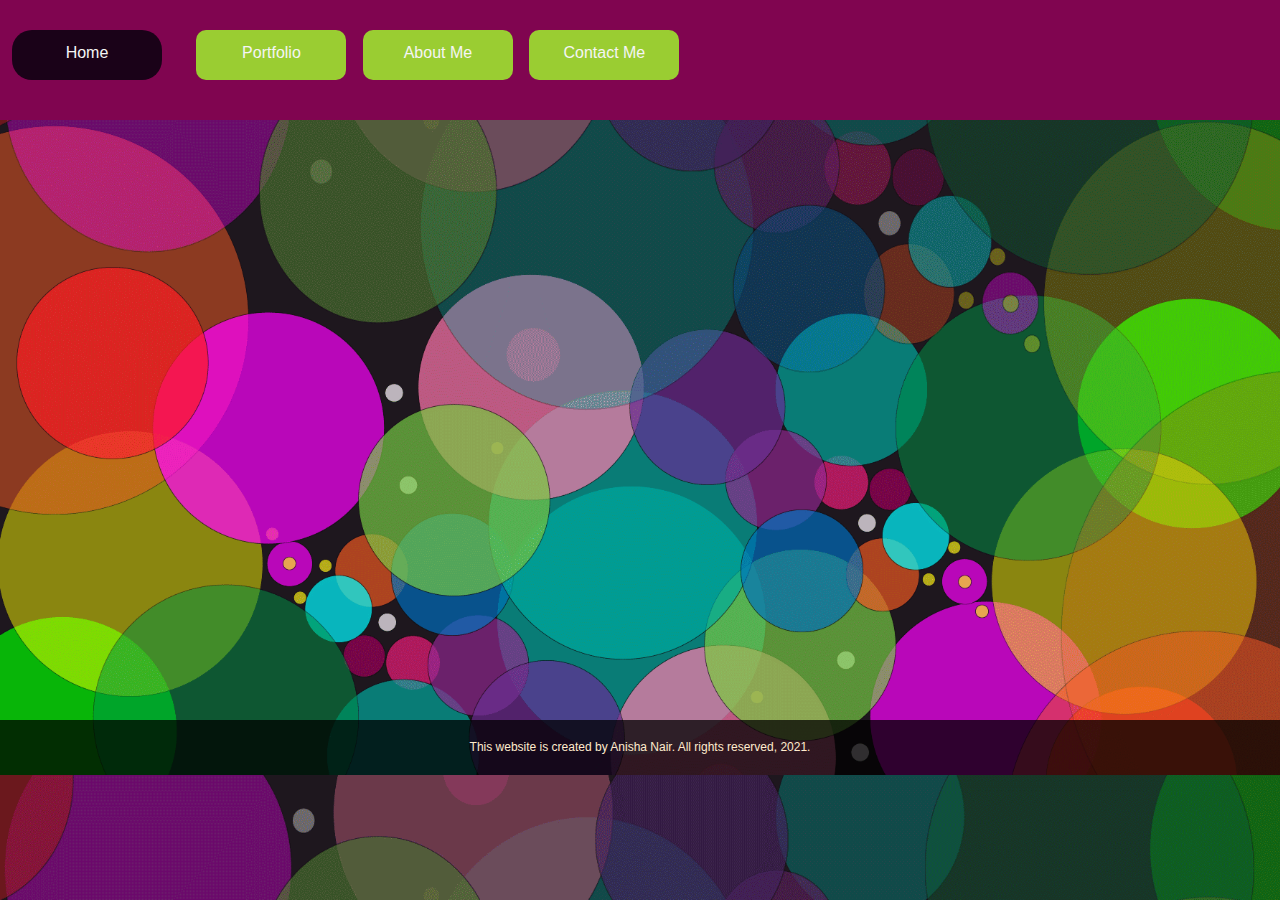
<file: index.html>
<!DOCTYPE html>
<html lang="en">
<head>
    
    <meta charset="UTF-8">
    <meta http-equiv="X-UA-Compatible" content="IE=edge">
    <meta name="viewport" content="width=device-width, initial-scale=1.0">
    <title>Anisha Nair</title>
    <link rel="Stylesheet" href="stylemainpage.css">
</head>
<body>
    
        <header> 
            <button class="box1"><a href="index.html">Home</a></button>
            <button class="box2"><a href="portfolio.html">Portfolio</a></button>
            <button class="box3"><a href="#">About Me</a></button>
            <button class="box4"><a href="#">Contact Me</a></button>
        </header>
            


        
            
     





<footer>
    <p>This website is created by Anisha Nair. All rights reserved, 2021.</p>
</footer>
 








</body>
</html>
</file>
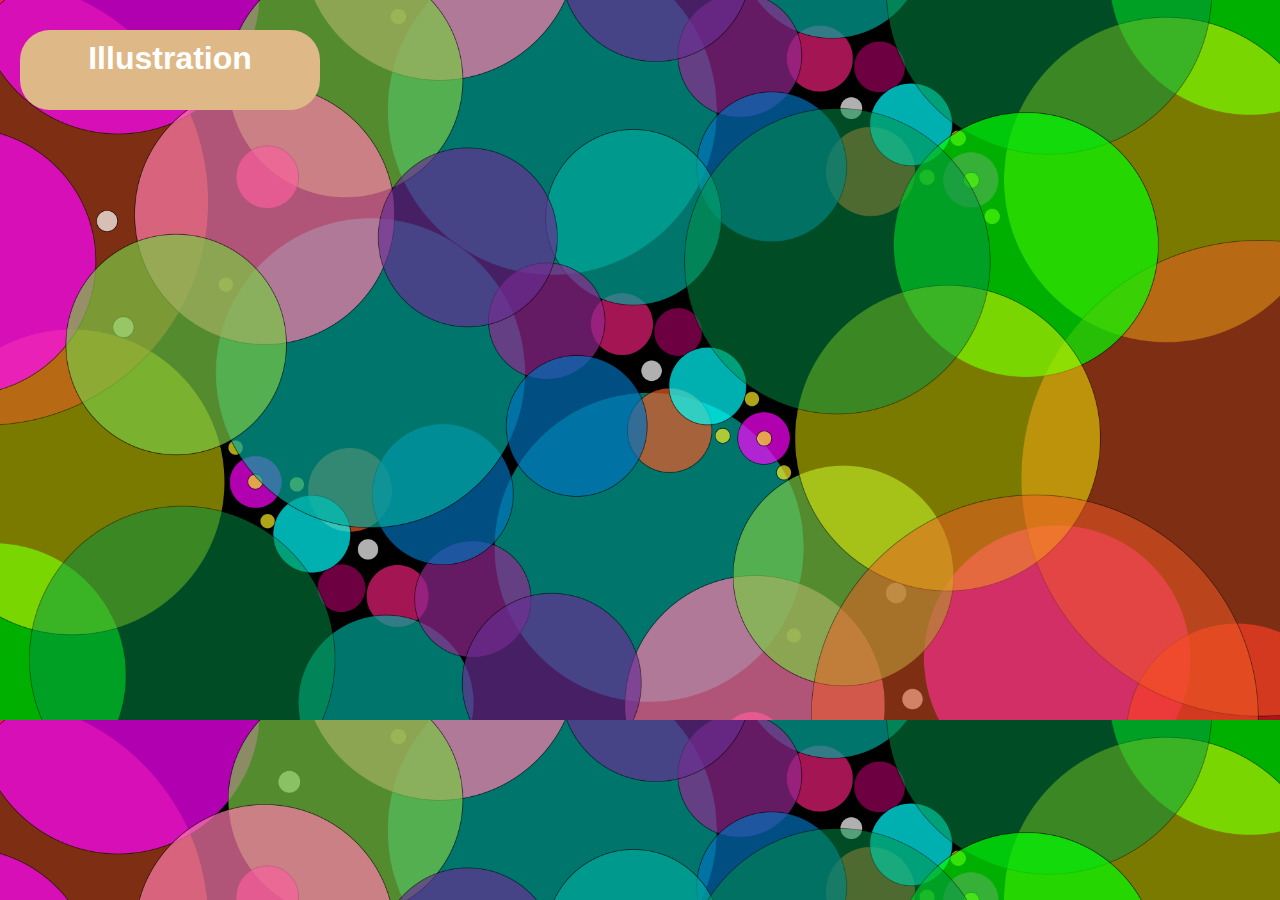
<file: portfolio.html>
<!DOCTYPE html>
<html lang="en">
<head>
    <meta charset="UTF-8">
    <meta name="viewport" content="width=device-width, initial-scale=1.0">
    <title>portfolio</title>
    <link rel="Stylesheet" href="portfolio.css">
</head>
<body>
 
<div class="illus">
    <h1> Illustration</h1>
</div>





    



    
</body>
</html>
</file>
<file: stylemainpage.css>
* {
    margin: 0;
    padding: 0;
}



body {
    width: 100%;
    background-image: url(playground2-.gif);
    background-size: cover;
    background-color: black;
    font-family: Arial, Helvetica, sans-serif

}

header {
    background-color: rgb(70, 66, 66);
    width: 100%;
    height: 90px;
    padding-top: 30px;
}

header:hover {
    background-color: rgb(128, 5, 80);
}

footer {
    width: 100%;
    height: 50px;
    background-color: rgba(0, 0, 0, 0.747);
    color: blanchedalmond;
    margin-top: 600px;
    text-align: center;
    padding-top: 5px;
    
    
}

footer p {
    color: blanchedalmond;
    text-align: center;
    font-size: 12px;
    margin-top: 15px;
}
   
      
a {
    font-size: 16px;
    color: whitesmoke;
    text-decoration: none;
    padding: 30px;
    padding-top: 14px;
    display: inline-block;
    
  }
.box1 {
    background-color: rgb(26, 2, 24);
    border-radius: 20px;
    width: 150px;
    height: 50px;
    margin-left: 12px;  
    border: none;
}

.box2 {
    background-color: yellowgreen;
    border-radius: 10px;
    width: 150px;
    height: 50px;
    margin-left: 30px; 
    border: none;

}
    

    .box3 {
        background-color: yellowgreen;
        border-radius: 10px;
        width: 150px;
        height: 50px;
        margin-left: 12px; 
        border: none;
        
    
    }

        .box4 {
            background-color: yellowgreen;
            border-radius: 10px;
            width: 150px;
            height: 50px;
            margin-left: 12px; 
            border: none;
        
        }

    button:hover{
        background-color: rgb(42, 17, 65);
        
    }
</file>
<file: portfolio.css>
* {
    margin: 0;
    padding: 0;
}

body {
    background-color: black;
    background-size: cover;
    background-image: url(wallpaper-01-01.png);
    background-size: cover;
    
}

.illus {
    width: 300px;
    height: 80px;
    background-color: burlywood;
    border-radius: 30px;
    margin: 20px;
}

h1 {
    font-family: 'Franklin Gothic Medium', 'Arial Narrow', Arial, sans-serif;
    color: white;
    
    text-align: center;
    margin-top: 30px;
    padding-top: 10px;
}
</file>
